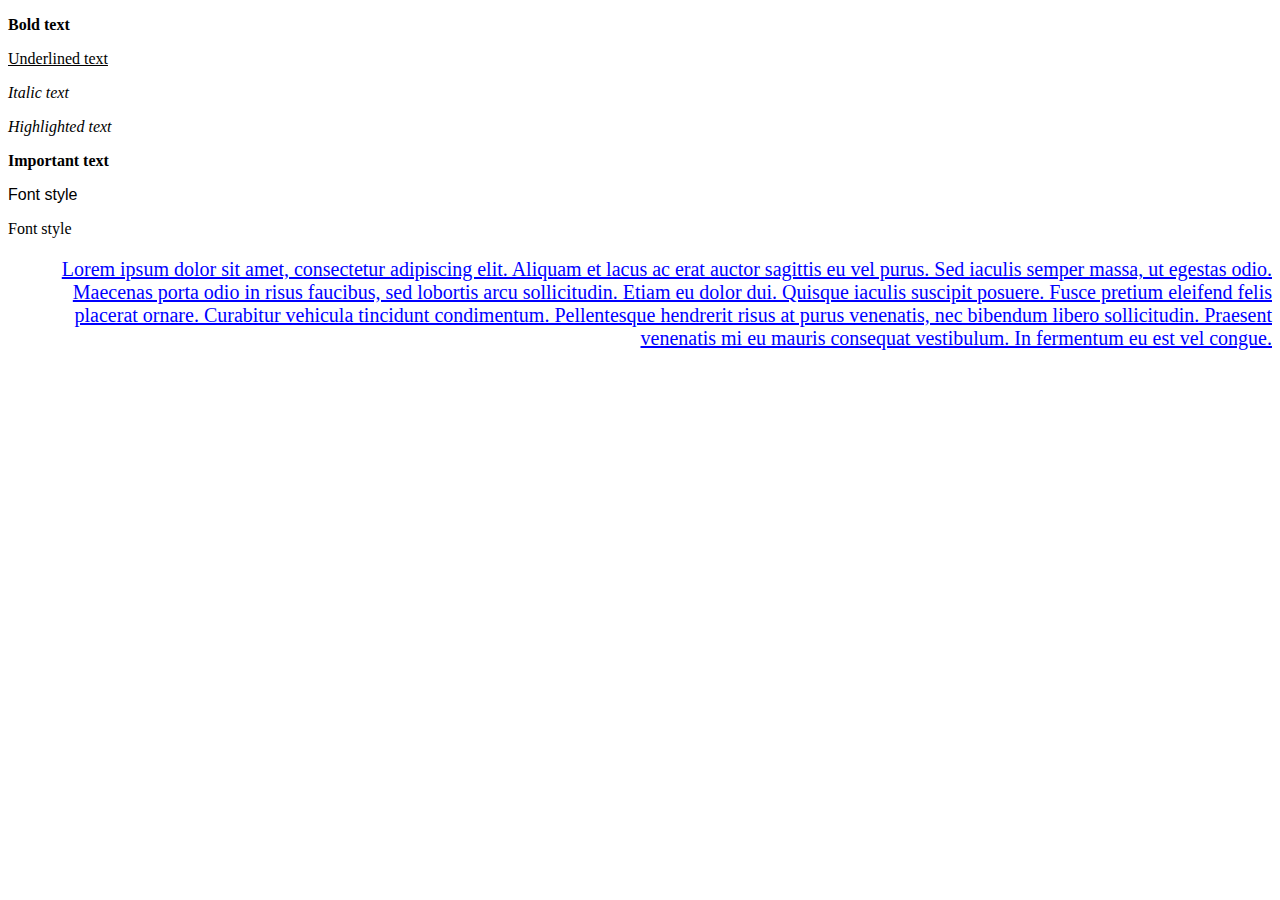
<file: HTML&CSS/page/index.html>
<!doctype html>
	<head>
		<title>HTML and CSS</title>
		<meta charset="UTF-8"/>
		<meta name="keywords" content="Key words abdout page"/>
		<meta name="description" content="Page description"/>
		<meta name="author" content="Jan Kowalski"/>
		<meta name="generator" content="Notepad++"/>
		<meta name="robots" content="all"/>
	</head>
	
	<body>

		<p><b>Bold text</b></p>
		<p><u>Underlined text</u></p>
		<p><i>Italic text</i></p>
		<p><em>Highlighted text</em></p>
		<p><strong>Important text</strong></p>
		
		<p style="font-family:arial">Font style</p>
		<p>Font style</p>

		<p style="text-align:right;color:blue;font-family:Times New Roman,Times,serif;font-size:20px"><u>Lorem ipsum dolor sit amet, consectetur adipiscing elit. Aliquam et lacus ac erat auctor sagittis eu vel purus. Sed iaculis semper massa, ut egestas odio. Maecenas porta odio in risus faucibus, sed lobortis arcu sollicitudin. Etiam eu dolor dui. Quisque iaculis suscipit posuere. Fusce pretium eleifend felis placerat ornare. Curabitur vehicula tincidunt condimentum. Pellentesque hendrerit risus at purus venenatis, nec bibendum libero sollicitudin. Praesent venenatis mi eu mauris consequat vestibulum. In fermentum eu est vel congue.</u></p>


	</body>
</html>
</file>
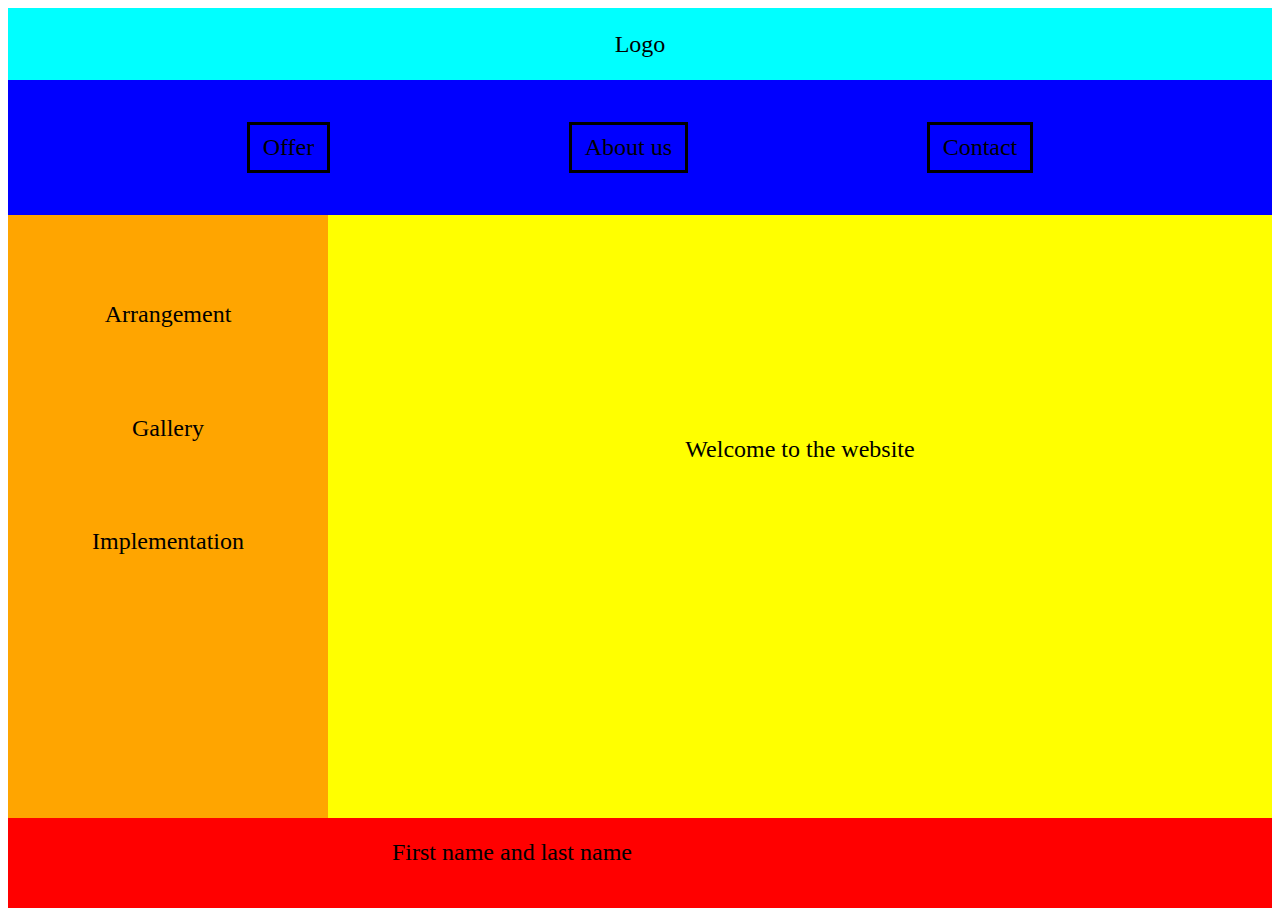
<file: HTML&CSS/page/template.html>
<!doctype html>
	<head>
		<title>Template</title>
		<meta charset="UTF-8"/>
		<meta name="keywords" content="Key words abdout page"/>
		<meta name="description" content="Page description"/>
		<meta name="author" content="Jan Kowalski"/>
		<meta name="generator" content="Notepad++"/>
		<meta name="robots" content="all"/>
		
		<link rel="stylesheet" href="templatestyle.css"/>
	</head>
	
	<body>
		
		<header id="header">
			<div id="logo">Logo</div>
		</header>
		<nav id="nav">
			<a class="navi" href="#">Offer</a>
			<a class="navi" href="#">About us</a>
			<a class="navi" href="#">Contact</a>
		</nav>
		<main id="main">
			<section id="sidebar">
				<a class="sidemenu" href="#">Arrangement</a>
				<a class="sidemenu" href="#">Gallery</a>
				<a class="sidemenu" href="#">Implementation</a>
			</section>
			<section id="content">
				<p>Welcome to the website</p>
			</section>
		</main>		
		
		<footer id="footer">
			<p>First name and last name</p>
		</footer>		
		
	</body>
</html>
</file>
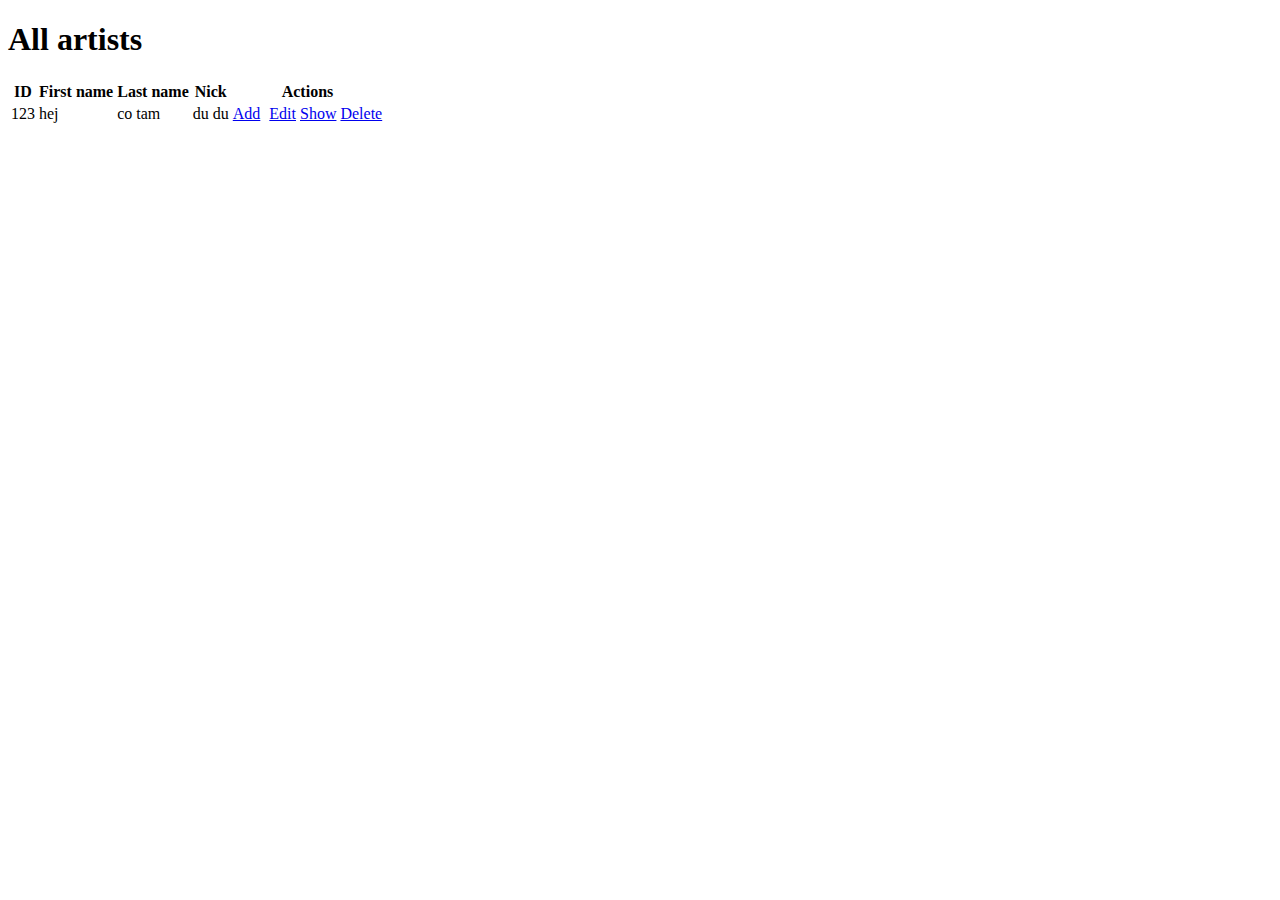
<file: springMuslibry/src/main/resources/templates/artist/list.html>
<!DOCTYPE html>
<html lang="en" xmlns:th="http://www.thymeleaf.org">
<head>
<meta charset="UTF-8">
<title>All artists</title>
</head>
<body>

	<h1>All artists</h1>
	
	<table>
		<tr>
			<th>ID</th>
			<th>First name</th>
			<th>Last name</th>
			<th>Nick</th>
			<th>Actions</th>
		</tr>
		<tr th:each="artist : ${artists}">
			<td th:text="${artist.id}">123</td>
			<td th:text="${artist.firstName}">hej</td>
			<td th:text="${artist.lastName}">co tam</td>
			<td th:text="${artist.nick}">du du</td>
			<td>
				<a href='#' th:href="@{'/artist/new'}" role="button" class="btn btn-success" style="margin-right: 5px;">Add</a>
				<a href='#' th:href="@{'/artist/' + ${artist.id} + '/edit'}" role="button" class="btn btn-success">Edit</a>
				<a href='#' th:href="@{'/artist/' + ${artist.id} + '/show'}" role="button" class="btn btn-success">Show</a>
				<a href='#' th:href="@{'/artist/' + ${artist.id} + '/delete'}" role="button" class="btn btn-success">Delete</a>
			</td>
		</tr>
	</table>

</body>
</html>
</file>
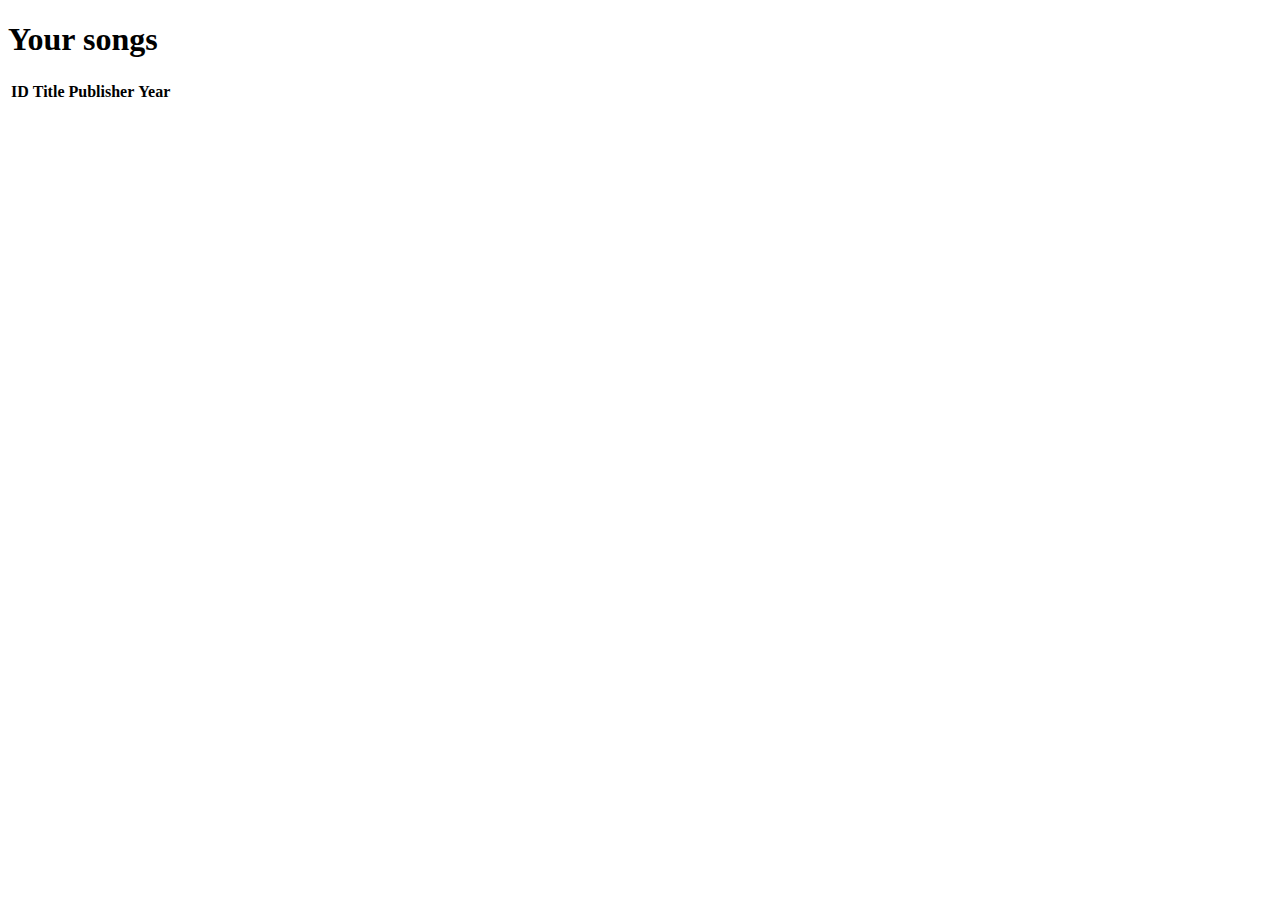
<file: springMuslibry/src/main/resources/templates/song/list.html>
<!DOCTYPE html>
<html lang="en" xmlns:th="http://www.thymeleaf.org">
<head>
<meta charset="UTF-8">
<title>Your songs</title>
</head>
<body>

	<h1>Your songs</h1>
	
	<table>
		<tr>
			<th>ID</th>
			<th>Title</th>
			<th>Publisher</th>
			<th>Year</th>
		</tr>
		<tr th:each="song : ${songs}">
			<td th:text="${song.id}"></td>
			<td th:text="${song.title}"></td>
			<td th:text="${song.publisher.name}"></td>
			<td th:text="${song.year}"></td>
		</tr>
	</table>

</body>
</html>
</file>
<file: HTML&CSS/page/templatestyle.css>
html, body {
}

/* Header */

#header {
}

#logo{
	height: 8vh;
	background-color:aqua;
	line-height: 8vh;
	text-align:center;
	font-size:1.5em;
}

/* Nav */

#nav{
	height:15vh;
	background-color:blue;
	text-align:center;
	color:black;
	text-decoration:none;
	display: flex;
	flex-direction: row;
	align-items: center;
	justify-content: space-evenly;
}

#nav a{
	color:black;
	text-decoration:none;
	font-size:1.5em;
	border-style: solid;
	padding-bottom: 1vh;
	padding-top: 1vh;
	padding-right: 1vw;
	padding-left: 1vw;
}

/* Main */

#main{
}

#sidebar{
	height:67vh;
	width:25vw;
	float:left;
	background-color:orange;
	display: flex;
	flex-direction: column;
	align-items: center;
	justify-content: space-evenly;
}

#sidebar::after{
	content:'';
	padding-bottom:10vh;
}

.sidemenu{
	color:black;
	text-decoration:none;
	font-size:1.5em;
}

#content{
	height:67vh;
	background-color:yellow;
	display:flex;
	flex-direction: column;
	align-items:center;
	justify-content:center;
}

#content::after{
	content:'';
	padding-bottom:15vh;
}

#content p{
	margin:0;
	font-size:1.5em;
}	

/* Footer */

#footer{
	height:10vh;
	background-color:red;
	display:flex;
	flex-direction: column;
	align-items:center;
	justify-content:center;
}

#footer p{
	margin-right:20vw;
	margin-bottom:5vh;
	font-size:1.5em;
}
</file>
